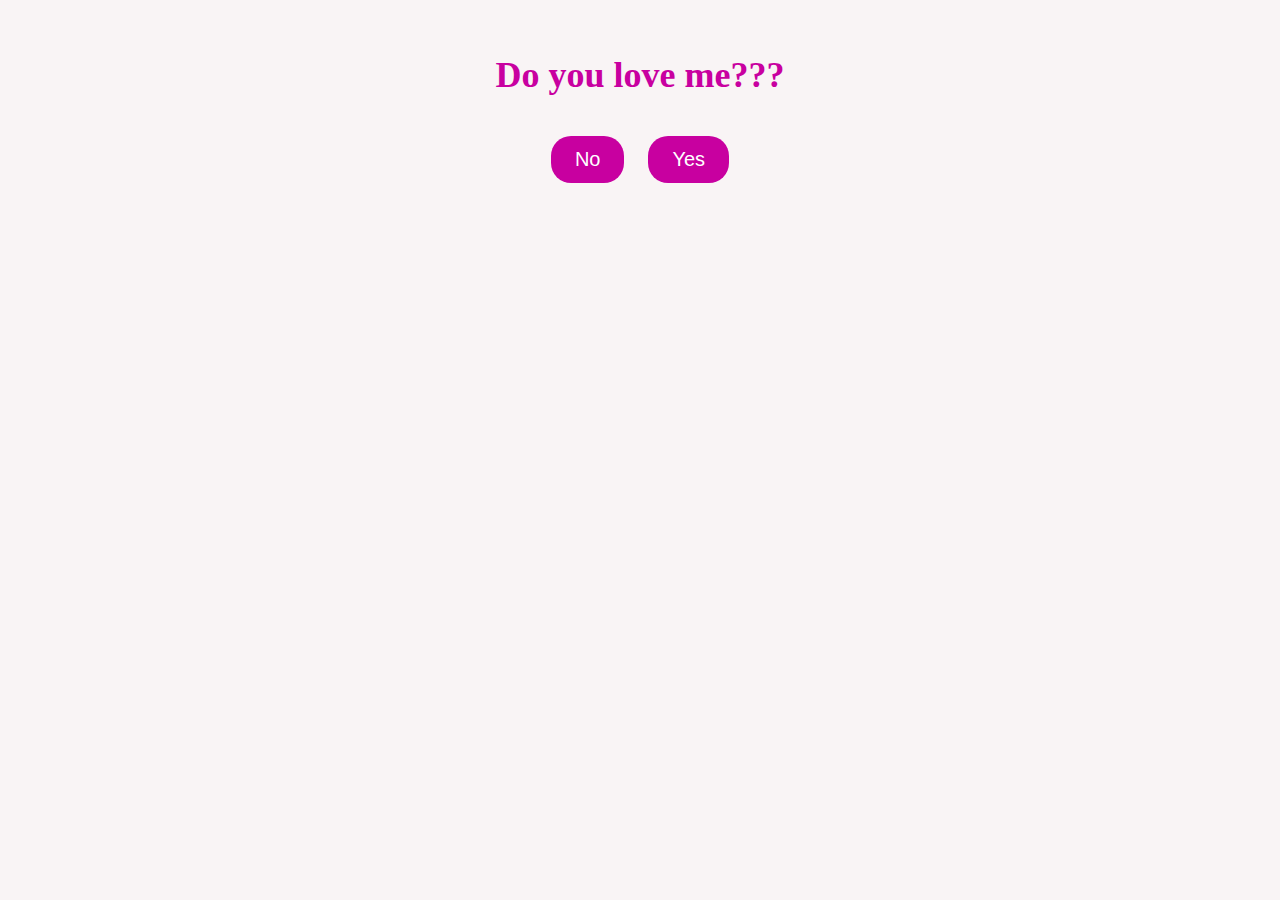
<file: index.html>
<!DOCTYPE html>
<html>
<head>
    <title>Suprise Cutie!</title>
    <link rel="stylesheet" type="text/css" href="style.css">
</head>
<body>
    <div class="container">
        <h1>Do you love me???</h1>
        <div class="buttons">
            <button id="no-btn">No</button>
            <button id="yes-btn">Yes</button>
        </div>
        <div class="popup" id="popup">
            <p>I KNOW HEHEHEHHE</p>
            <button id="clickMeBtn">Click Me</button>
        </div>
    </div>
    <script src="script.js"></script>
</body>
</html>
</file>
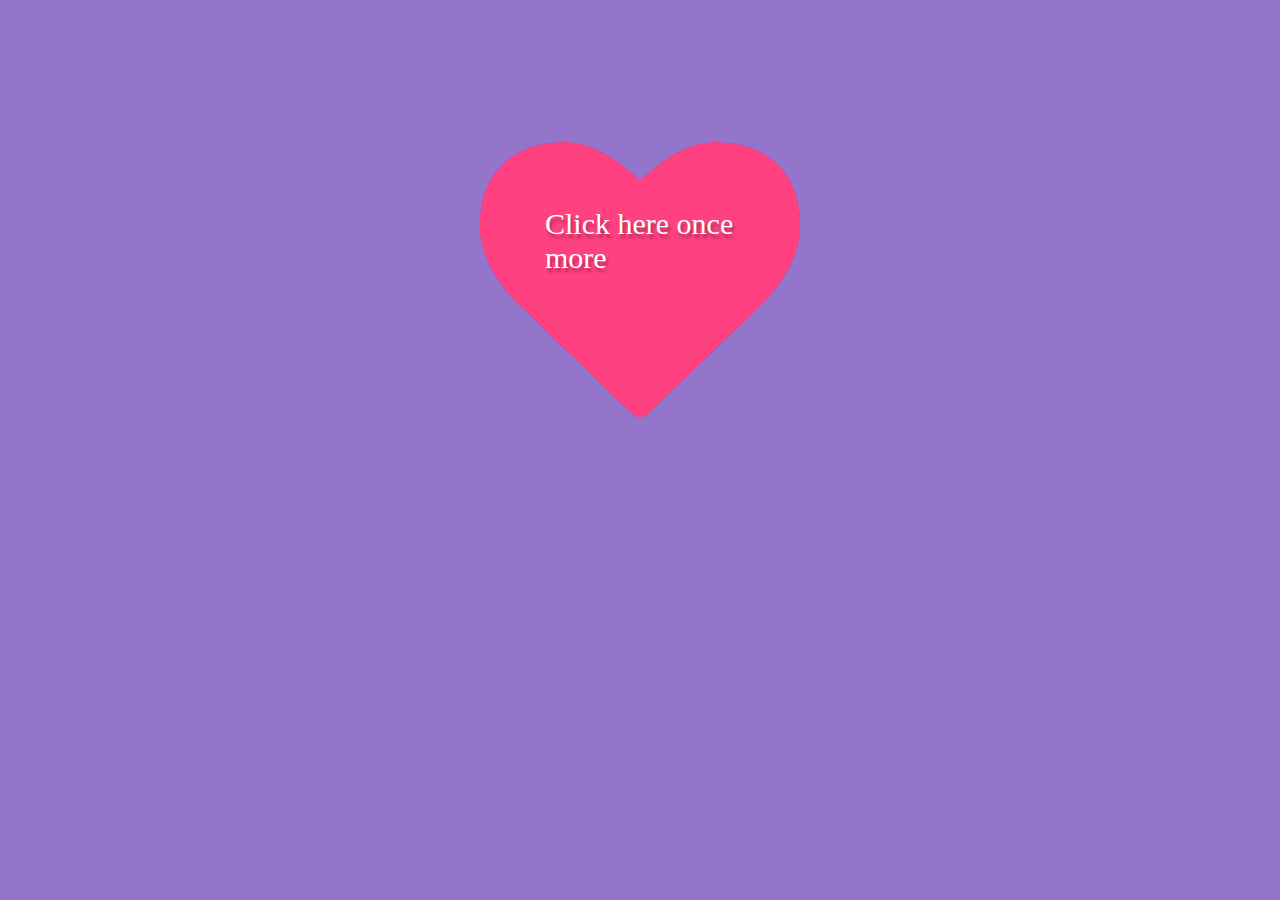
<file: 1.html>
<!DOCTYPE html>
<html lang="en">
<head>
    <meta charset="UTF-8">
    <meta name="viewport" content="width=device-width, initial-scale=1.0">
    <link rel="stylesheet" href="styles.css">
    <link href="https://maxcdn.bootstrapcdn.com/font-awesome/4.7.0/css/font-awesome.min.css" rel="stylesheet" integrity="sha384-wvfXpqpZZVQGK6TAh5PVlGOfQNHSoD2xbE+QkPxCAFlNEevoEH3Sl0sibVcOQVnN" crossorigin="anonymous">
    <script src="https://code.jquery.com/jquery-3.2.1.min.js" integrity="sha256-hwg4gsxgFZhOsEEamdOYGBf13FyQuiTwlAQgxVSNgt4=" crossorigin="anonymous"></script>
    <script src="1.js" defer></script>
    <title>I love you so much shriya</title>
</head>
<body>

    <div class="bgoverlay">
        <div class="container">
            <span class="ico">
                <span class="ico2"></span>
                <span class="title">Click here once more </span>
            </span>
            <div class="endtext">
                <span class="close" title="Restart"><i class="fa fa-times"></i></span>  
                <h1>heyyyyy Shriya</h1>
                <h2>so here is the thing , every time I see you, my brain just decides to admire how ridiculously sexy you are instead. Seriously, how do you make it so hard for me to think straight? You’re super fucking hot and cute and beautifull, Thank you for existing I am so lucky to have you ,you’ve got this vibe that’s so addictive, it’s unfair. And I can’t help but think...ki hum aapse kitna prem karte hai , I LOB YOU.. sooo miss shriya will you be my girlfriend????
                </h2>
                <h3>-By Someone who is yours and really wants you to be his </h3>
            </div>
        </div>
    </div>

</body>
</html>
</file>
<file: style.css>
body {
    font-family: Arial, sans-serif;
    text-align: center;
    margin: 0;
}

.container {
    padding: 20px;
}

h1 {
    margin-bottom: 20px;
}

.buttons {
    margin: 20px;
}

button {
    font-size: 18px;
    padding: 10px 20px;
    margin: 5px;
}

.popup {
    display: none;
    background-color: #f9f9f9;
    border: 1px solid #ccc;
    box-shadow: 0 2px 8px rgba(0, 0, 0, 0.1);
    padding: 20px;
    position: absolute;
    top: 50%;
    left: 50%;
    transform: translate(-50%, -50%);
    z-index: 999;
}
body {
    font-family: 'Great Vibes', cursive;
    text-align: center;
    margin: 0;
    background-color: #f9f4f5; /* Soft pastel color for the background */
}

.container {
    padding: 30px;
}

h1 {
    font-size: 36px;
    margin-bottom: 30px;
    color: #c800a0; /* Romantic color for the heading */
}

.buttons {
    margin: 20px;
}

button {
    font-size: 20px;
    padding: 12px 24px;
    margin: 10px;
    border: none;
    border-radius: 20px;
    background-color: #c800a0; /* Romantic color for the buttons */
    color: #fff;
    cursor: pointer;
    transition: background-color 0.3s ease;
}

button:hover {
    background-color: #a61ac9; /* Lighter shade on hover for a soft effect */
}

.popup {
    display: none;
    background-color: #fff;
    border: 1px solid #c800a0; /* Romantic color for the border */
    border-radius: 10px;
    box-shadow: 0 5px 15px rgba(0, 0, 0, 0.2);
    padding: 20px;
    position: absolute;
    top: 50%;
    left: 50%;
    transform: translate(-50%, -50%);
    z-index: 999;
    font-family: 'Dancing Script', cursive;
    font-size: 24px;
    color: #c800a0; /* Romantic color for the popup text */
}

/* Add a smooth fade-in animation for the popup */
.popup.fade-in {
    animation: fadeIn 0.3s ease;
}

@keyframes fadeIn {
    from { opacity: 0; }
    to { opacity: 1; }
}
</file>
<file: styles.css>
body {
    background: url(https://subtlepatterns.com/patterns/noise_lines.png);
    font-family: 'Pacifico', cursive;
    overflow: hidden;
    color: #fff;
}

.bgoverlay {
    background: rgb(103, 58, 183);
    background: rgba(103, 58, 183, 0.7);
    position: absolute;
    top: 0;
    left: 0;
    right: 0;
    bottom: 0;
}

.container {
    position: relative;
    margin: 120px auto 0 auto;
    width: 320px;
}

.ico {
    display: block;
    width: 320px;
    height: 320px;
}

.open .ico {
    animation: open 4s;
    transform: scale(10);
}

.ico .title {
    position: absolute;
    top: 50%;
    left: 50%;
    margin-left: -95px;
    margin-top: -73px;
    z-index: 4;
    font-size: 30px;
    font-family: 'Pacifico', cursive;
    color: #fff;
    cursor: pointer;
    text-shadow: 2px 4px 3px rgba(0, 0, 0, 0.3);
}

.open .ico .title {
    opacity: 0;
    transition: all 0.3s ease;
    top: -100px;
}

.ico:before, .ico:after, .ico2:before, .ico2:after {
    position: absolute;
    top: 0;
    left: 0;
}

.ico:before, .ico:after, .ico2:before, .ico2:after {
    display: block;
    font-size: 20em;
    color: #ff4081;
    content: "\f004";
    font-family: FontAwesome;
    text-rendering: auto;
    -webkit-font-smoothing: antialiased;
    -moz-osx-font-smoothing: grayscale;
}

.ico2:before, .ico2:after {
    color: #e91e63;
}

.ico:before {
    z-index: 3;
}

.ico:after {
    animation: explode 4s infinite;
}

.ico2:before {
    animation: explodeSmall 3s infinite;
}

.ico2:after {
    animation: explodeSmall 2s infinite;
}

.endtext {
    opacity: 0;
    position: absolute;
    top: -100px;
    width: 100%;
}

.open .endtext {
    top: 0;
    opacity: 1;
    animation: show 5s;
}

.endtext .close {
    position: absolute;
    top: 0;
    right: 0;
    cursor: pointer;
    text-shadow: 2px 4px 3px rgba(0, 0, 0, 0.3);
}

.endtext h1, .endtext h2, .endtext h3 {
    text-shadow: 2px 4px 3px rgba(0, 0, 0, 0.3);
    text-align: center;
    font-weight: normal;
}

.endtext h1 {
    font-size: 50px;
}

.endtext h2 {
    font-size: 16px;
}

.endtext h3 {
    font-size: 20px;
}

@keyframes explode {
    from {
        transform: scale(1);
        opacity: 1;
    }
    to {
        transform: scale(1.6);
        opacity: 0;
    }
}

@keyframes explodeSmall {
    from {
        transform: scale(1);
        opacity: 1;
    }
    to {
        transform: scale(1.2);
        opacity: 0;
    }
}

@keyframes open {
    from {
        transform: scale(1);
    }
    to {
        transform: scale(10);
    }
}

@keyframes show {
    from {
        opacity: 0;
        top: -100px;
    }
    to {
        opacity: 1;
        top: 0;
    }
}
</file>
